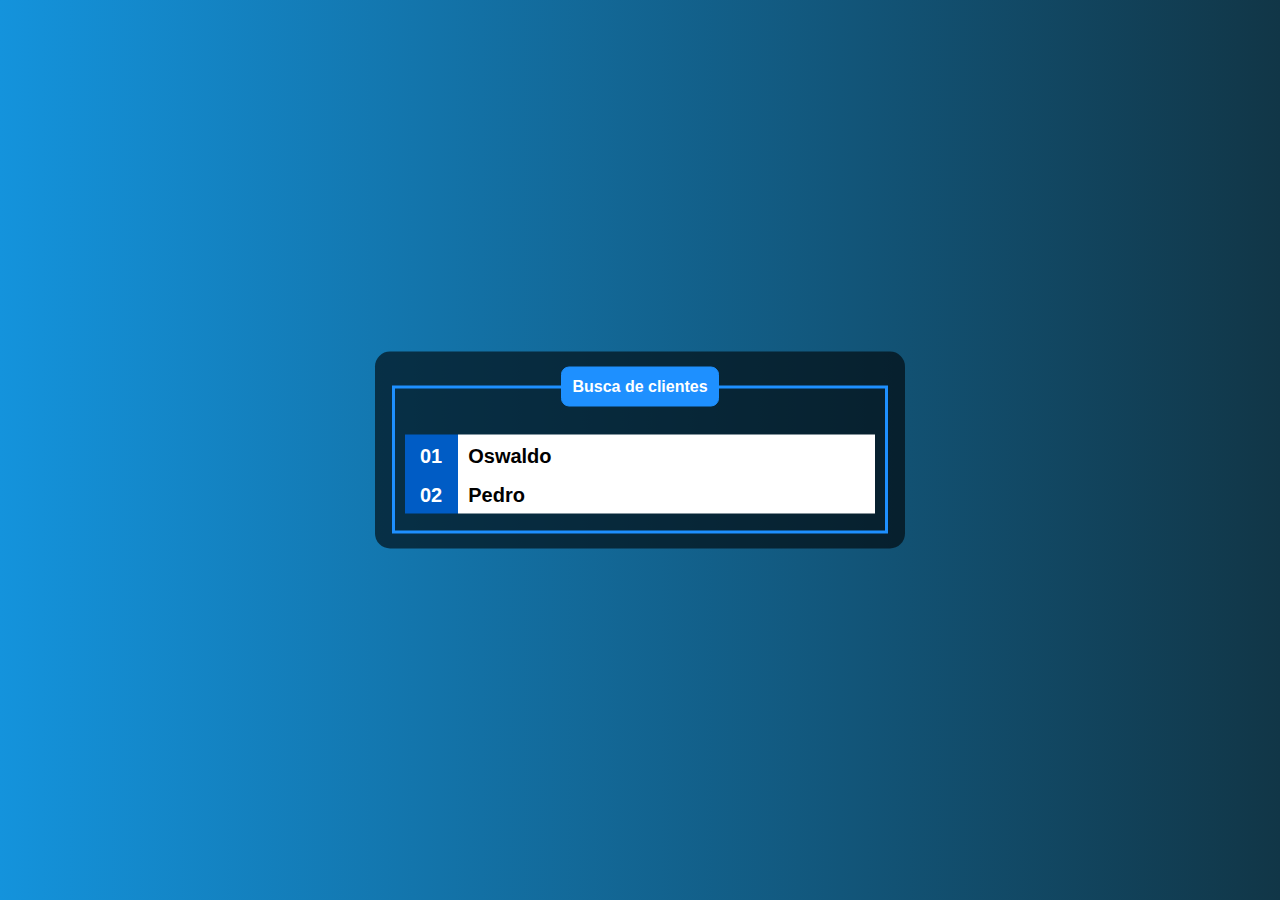
<file: exibir_bd/index.html>
<!DOCTYPE html>
<html lang="pt-br">
<head>
    <meta charset="UTF-8">
    <meta http-equiv="X-UA-Compatible" content="IE=edge">
    <meta name="viewport" content="width=device-width, initial-scale=1.0">
    <title>Exibir Clientes</title>
    <style>
        * {
            padding: 0px;
            border: 0px;
        }

        body{
            font-family: Arial, Helvetica, sans-serif;
            background-image: linear-gradient(to right, rgb(20, 147, 220), rgb(17, 54, 71));
        }
        .box{
            color: white;
            position: absolute;
            top: 50%;
            left: 50%;
            transform: translate(-50%,-50%);
            background-color: rgba(0, 0, 0, 0.6);
            padding: 15px;
            border-radius: 15px;
            width: 50%;
            min-width: 300px;
            max-width: 500px;
        }
        fieldset{
            border: 3px solid dodgerblue;
        }

        legend{
            border: 1px solid dodgerblue;
            padding: 10px;
            text-align: center;
            background-color: dodgerblue;
            border-radius: 8px;
        }

        .inputBox{
            position: relative;
        }

        .inputUser{
            background: none;
            border: none;
            border-bottom: 1px solid white;
            outline: none;
            color: white;
            font-size: 15px;
            width: 100%;
            letter-spacing: 2px;
        }

        .labelInput{
            position: absolute;
            top: 0px;
            left: 0px;
            pointer-events: none;
            transition: .5s;
        }

        .inputUser:focus ~ .labelInput,
        .inputUser:valid ~ .labelInput{
            top: -20px;
            font-size: 12px;
            color: dodgerblue;
        }

        #data_nascimento{
            border: none;
            padding: 8px;
            border-radius: 10px;
            outline: none;
            font-size: 15px;
        }

        #submit{
            background-image: linear-gradient(to right,rgb(0, 92, 197), rgb(90, 20, 220));
            width: 100%;
            border: none;
            padding: 15px;
            color: white;
            font-size: 15px;
            cursor: pointer;
            border-radius: 10px;
        }

        #submit:hover{
            background-image: linear-gradient(to right,rgb(0, 80, 172), rgb(80, 19, 195));
        }

        .tabela{
            margin: 10px;
        }

        .row {
            color: black;
            height: 40px;
            display: flex;
            font-size: 20px;
            margin-bottom: -11px;
            font-weight: bold;
        }

        .id {
            background-color: rgb(0, 92, 197);
            width: 60px;
        }

        .id > p{
            margin: 0px;
            margin-left: 15px;
            color: white;
            margin-top: 10px;
        }

        .nome{
            width: 100%;
            background-color: white;
        }

        .nome > p{
            margin-top: 10px;
            margin-left: 10px;
        }


    </style>
    
</head>
<body>
    <div class="box">
        <form action="">
            <fieldset>
                <legend><b>Busca de clientes</b></legend>
                <br>
                    <div class="tabela">
                        <div class="row">
                            <div class="id"><p>01</p></div>
                            <div class="nome"><p>Oswaldo</p></div>
                        </div>
                    </div>
                    <div class="tabela">
                        <div class="row">
                            <div class="id"><p>02</p></div>
                            <div class="nome"><p>Pedro</p></div>
                        </div>
                    </div>
                    <br>
            </fieldset>
        </form>
    </div>
    <ul class="squares"></ul>
    <div id="timer"></div>
</body>
</html>
</file>
